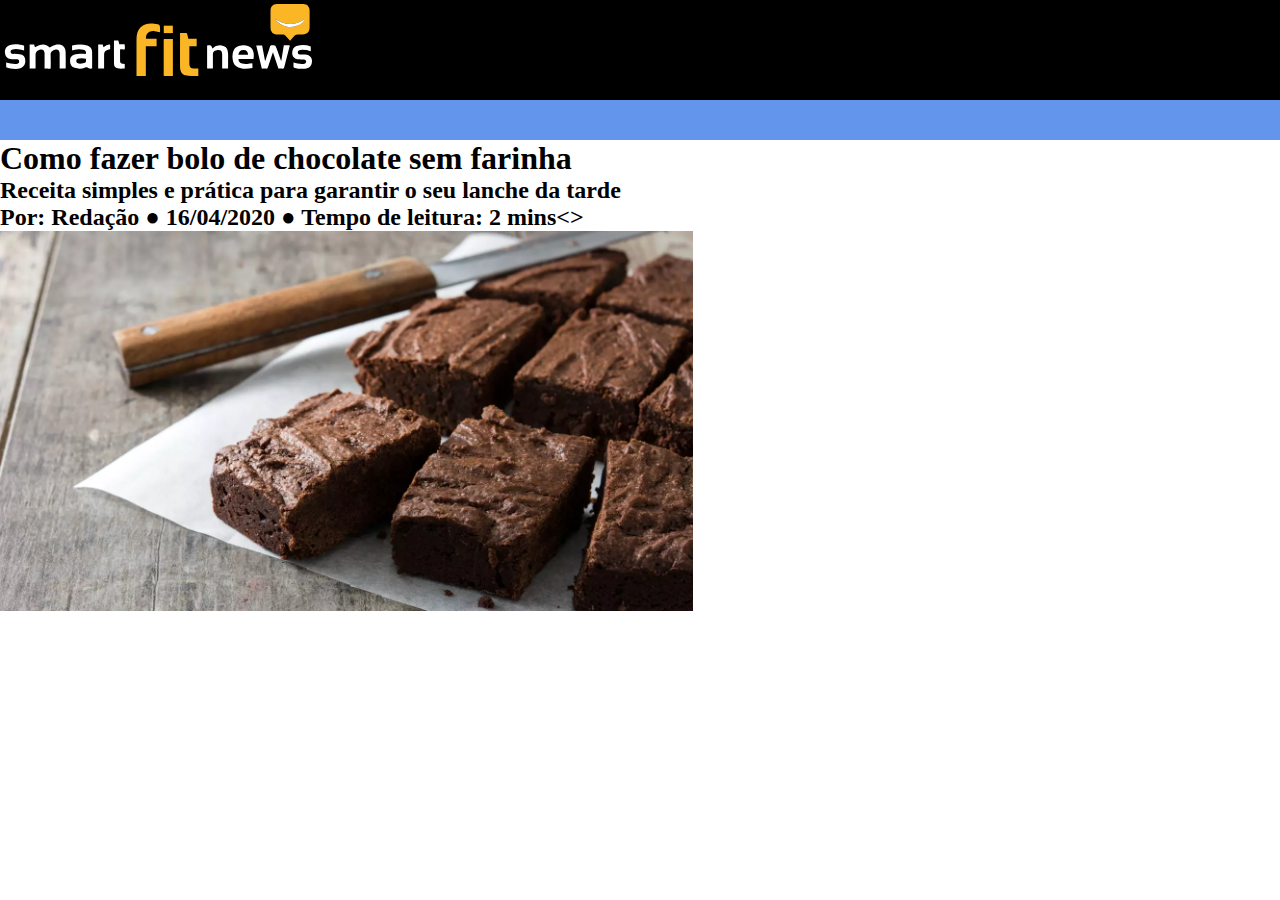
<file: index.html>
<!DOCTYPE html>
<html lang="pt-BR">
<head>
    <meta charset="UTF-8">
    <meta name="viewport" content="width=device-width, initial-scale=1.0">
    <title>como fazer bolo de chocolate sem farinha - smart fit news</title>
    <link rel="stylesheet" href="./style.css">
</head>
<body>
    <header>
        <img src="./img/logo.svg" alt="logo da smart fit" class="logo">
    </header>
    <main></main>
    <h1>Como fazer bolo de chocolate sem farinha<h1>
        <h2>Receita simples e prática para garantir o seu lanche da tarde<h2>
     <p>Por: Redação ● 16/04/2020 ● Tempo de leitura: 2 mins<> <p>
      <img src ="img/receita-sem-farinha (1).webp" alt="pedaços de bolo de chocolate sem farinha" class="bolo">
     </main>   
        
    <footer></footer>
</body>
</html>
</file>
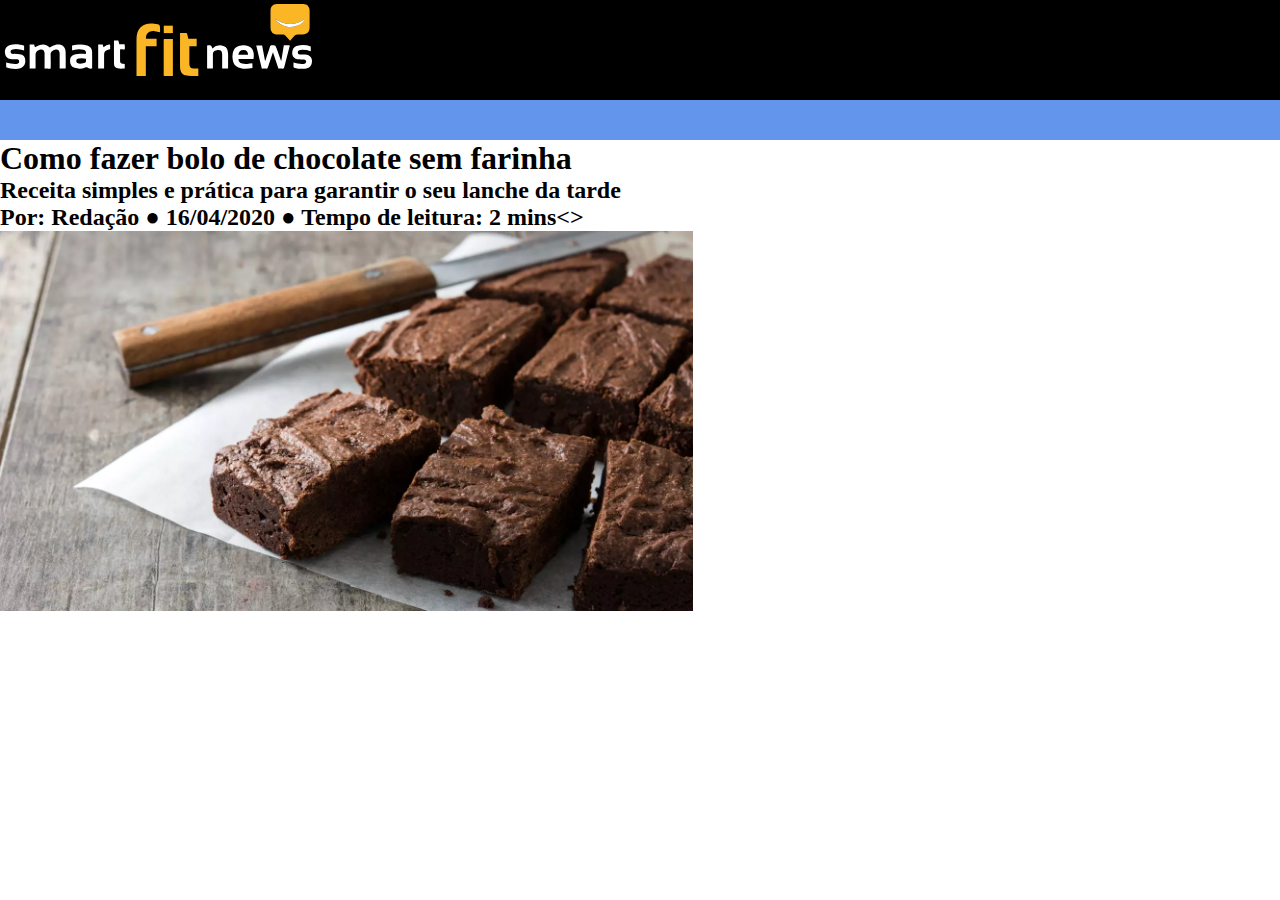
<file: img/como fazer bolo de chocolate sem farinha - smart fit news.html>
<!DOCTYPE html>
<!-- saved from url=(0061)file:///C:/Users/22282122/Ds1m/receita%20de%20bolo/index.html -->
<html lang="pt-BR"><head><meta http-equiv="Content-Type" content="text/html; charset=UTF-8">
    
    <meta name="viewport" content="width=device-width, initial-scale=1.0">
    <title>como fazer bolo de chocolate sem farinha - smart fit news</title>
    <link rel="stylesheet" href="./como fazer bolo de chocolate sem farinha - smart fit news_files/style.css">
</head>
<body>
    <header>
        <img src="./como fazer bolo de chocolate sem farinha - smart fit news_files/logo.svg" alt="logo da smart fit" class="logo">
    </header>
    <main></main>
    <h1>Como fazer bolo de chocolate sem farinha</h1><h1>
        </h1><h2>Receita simples e prática para garantir o seu lanche da tarde</h2><h2>
     <p>Por: Redação ● 16/04/2020 ● Tempo de leitura: 2 mins&lt;&gt; </p><p>
      <img src="./como fazer bolo de chocolate sem farinha - smart fit news_files/receita-sem-farinha (1).webp" alt="pedaços de bolo de chocolate sem farinha" class="bolo">
        
        
    </p><footer></footer>

</h2></body></html>
</file>
<file: style.css>
* {
    padding: 0;
    margin: 0;

  }
header{
    height: 100px;
    background-color: black 
}

.logo{
    height: 80px;
}
  .bolo{
      height: 380px;
  }
  main{
      display:flax;
      flex-direction: colum;
      background-color: cornflowerblue;
      padding-top: 40px;
      align-items: center;
      

    
  }
</file>
<file: img/como fazer bolo de chocolate sem farinha - smart fit news_files/style.css>
* {
    padding: 0;
    margin: 0;

  }
header{
    height: 100px;
    background-color: black 
}

.logo{
    height: 80px;
}
  .bolo{
      height: 380px;
  }
  main{
      display:flax;
      flex-direction: colum;
      background-color: cornflowerblue;
      padding-top: 40px;
      align-items: center;
      

    
  }
</file>
